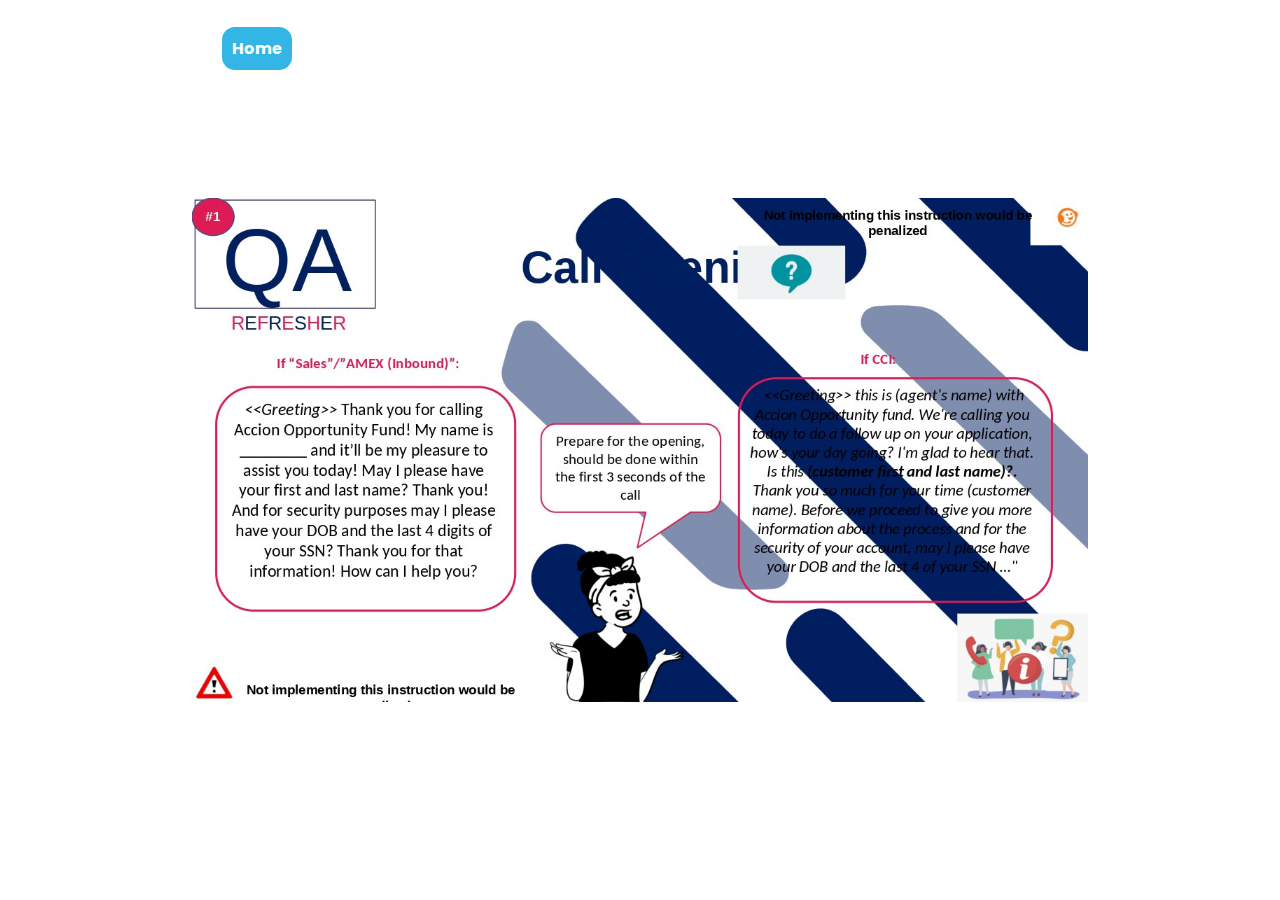
<file: pages/call-opening.html>
</HTML>

<!DOCTYPE HTML>
<html>
  <head>
    <meta charset="utf-8" name="viewport" content="width=device-width, initial-scale=1.0">
    <title>QA Tip: Call openning</title>
    <link rel="stylesheet" type="text/css" href="pages-style.css">
    <link rel="preconnect" href="https://fonts.googleapis.com">
    <link rel="preconnect" href="https://fonts.gstatic.com" crossorigin>
    <link href="https://fonts.googleapis.com/css2?family=Poppins:ital,wght@0,400;1,300&display=swap" rel="stylesheet">
    <style>
        body {
        background-image: url("../resources/image3.jpg");
        background-repeat: no-repeat;
        background-position-x: center;
        background-position-y: center;
        background-size: 70%;
    }
     </style>   
  </head>
  <body>
        
  	<nav>
  	    
              <p><a class="home "href="../index.html">Home</a></p>
             
  	    
        </nav>
        	
  	
  </body>
</html>
</file>
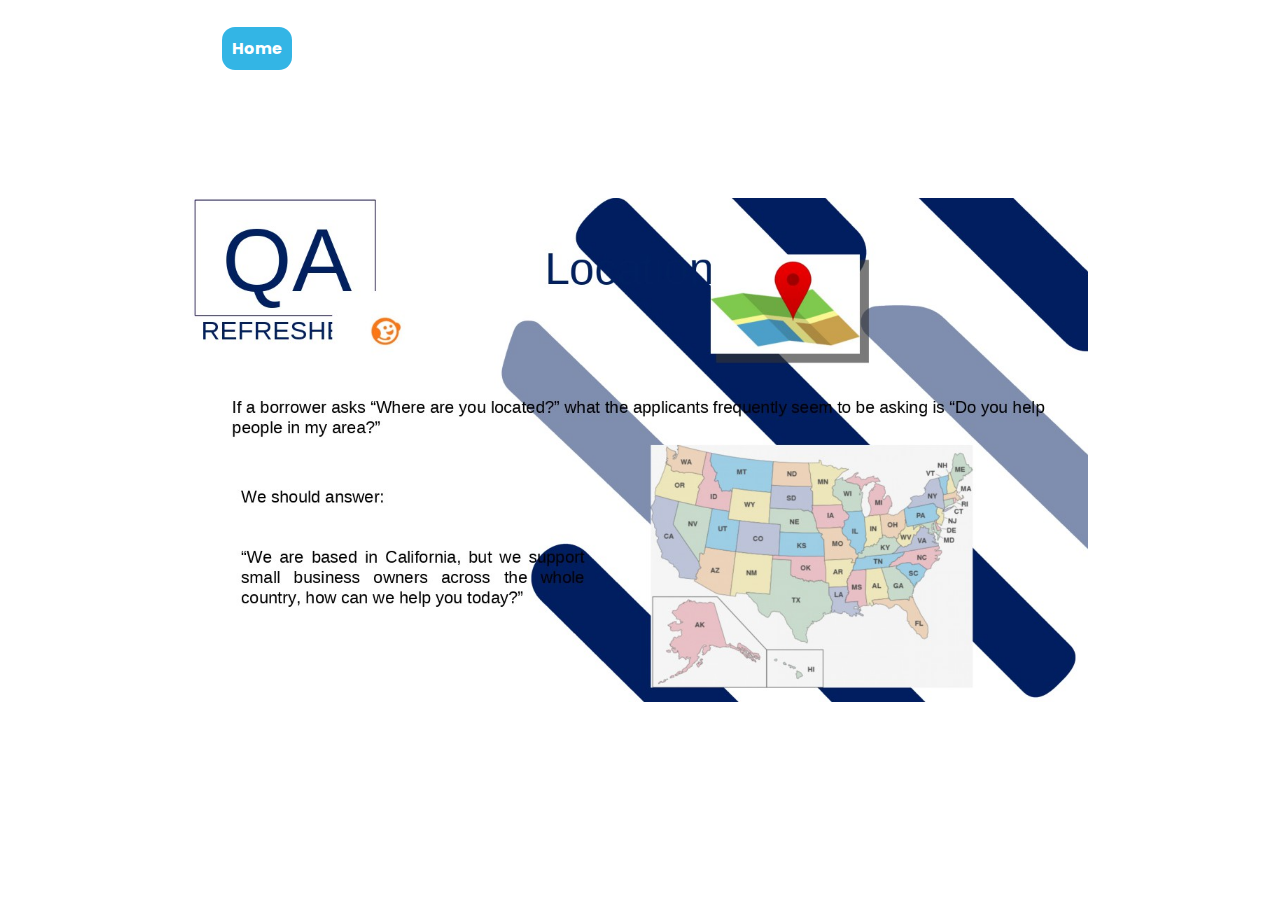
<file: pages/location.html>
</HTML>

<!DOCTYPE HTML>
<html>
  <head>
    <meta charset="utf-8" name="viewport" content="width=device-width, initial-scale=1.0">
    <title>QA Tip: Location</title>
    <link rel="stylesheet" type="text/css" href="pages-style.css">
    <link rel="preconnect" href="https://fonts.googleapis.com">
    <link rel="preconnect" href="https://fonts.gstatic.com" crossorigin>
    <link href="https://fonts.googleapis.com/css2?family=Poppins:ital,wght@0,400;1,300&display=swap" rel="stylesheet">
    <style>
        body {
        background-image: url("../resources/image2.jpg");
        background-repeat: no-repeat;
        background-position-x: center;
        background-position-y: center;
        background-size: 70%;
    }
     </style>
  </head>
  <body>
        
  	<nav>
  	    
              <p><a class="home "href="../index.html">Home</a></p>
             
        </nav>
        	
  	
  </body>
</html>
</file>
<file: pages/pages-style.css>
/*! normalize.css v3.0.2 | MIT License | git.io/normalize */

/**
 * 1. Set default font family to sans-serif.
 * 2. Prevent iOS text size adjust after orientation change, without disabling
 *    user zoom.
 */

html {
    font-family: sans-serif; /* 1 */
    -ms-text-size-adjust: 100%; /* 2 */
    -webkit-text-size-adjust: 100%; /* 2 */
}

/**
 * Remove default margin.
 */

body {
    margin: 0;
}

/* HTML5 display definitions
   ========================================================================== */

/**
 * Correct `block` display not defined for any HTML5 element in IE 8/9.
 * Correct `block` display not defined for `details` or `summary` in IE 10/11
 * and Firefox.
 * Correct `block` display not defined for `main` in IE 11.
 */

article,
aside,
details,
figcaption,
figure,
footer,
header,
hgroup,
main,
menu,
nav,
section,
summary {
    display: block;
}

/**
 * 1. Correct `inline-block` display not defined in IE 8/9.
 * 2. Normalize vertical alignment of `progress` in Chrome, Firefox, and Opera.
 */

audio,
canvas,
progress,
video {
    display: inline-block; /* 1 */
    vertical-align: baseline; /* 2 */
}

/**
 * Prevent modern browsers from displaying `audio` without controls.
 * Remove excess height in iOS 5 devices.
 */

audio:not([controls]) {
    display: none;
    height: 0;
}

/**
 * Address `[hidden]` styling not present in IE 8/9/10.
 * Hide the `template` element in IE 8/9/11, Safari, and Firefox < 22.
 */

[hidden],
template {
    display: none;
}

/* Links
   ========================================================================== */

/**
 * Remove the gray background color from active links in IE 10.
 */

a {
    background-color: transparent;
}

/**
 * Improve readability when focused and also mouse hovered in all browsers.
 */

a:active,
a:hover {
    outline: 0;
}

/* Text-level semantics
   ========================================================================== */

/**
 * Address styling not present in IE 8/9/10/11, Safari, and Chrome.
 */

abbr[title] {
    border-bottom: 1px dotted;
}

/**
 * Address style set to `bolder` in Firefox 4+, Safari, and Chrome.
 */

b,
strong {
    font-weight: bold;
}

/**
 * Address styling not present in Safari and Chrome.
 */

dfn {
    font-style: italic;
}

/**
 * Address variable `h1` font-size and margin within `section` and `article`
 * contexts in Firefox 4+, Safari, and Chrome.
 */

h1 {
    font-size: 2em;
    margin: 0.67em 0;
}

/**
 * Address styling not present in IE 8/9.
 */

mark {
    background: #ff0;
    color: #000;
}

/**
 * Address inconsistent and variable font size in all browsers.
 */

small {
    font-size: 80%;
}

/**
 * Prevent `sub` and `sup` affecting `line-height` in all browsers.
 */

sub,
sup {
    font-size: 75%;
    line-height: 0;
    position: relative;
    vertical-align: baseline;
}

sup {
    top: -0.5em;
}

sub {
    bottom: -0.25em;
}

/* Embedded content
   ========================================================================== */

/**
 * Remove border when inside `a` element in IE 8/9/10.
 */

img {
    border: 0;
}

/**
 * Correct overflow not hidden in IE 9/10/11.
 */

svg:not(:root) {
    overflow: hidden;
}

/* Grouping content
   ========================================================================== */

/**
 * Address margin not present in IE 8/9 and Safari.
 */

figure {
    margin: 1em 40px;
}

/**
 * Address differences between Firefox and other browsers.
 */

hr {
    -moz-box-sizing: content-box;
    box-sizing: content-box;
    height: 0;
}

/**
 * Contain overflow in all browsers.
 */

pre {
    overflow: auto;
}

/**
 * Address odd `em`-unit font size rendering in all browsers.
 */

code,
kbd,
pre,
samp {
    font-family: monospace, monospace;
    font-size: 1em;
}

/* Forms
   ========================================================================== */

/**
 * Known limitation: by default, Chrome and Safari on OS X allow very limited
 * styling of `select`, unless a `border` property is set.
 */

/**
 * 1. Correct color not being inherited.
 *    Known issue: affects color of disabled elements.
 * 2. Correct font properties not being inherited.
 * 3. Address margins set differently in Firefox 4+, Safari, and Chrome.
 */

button,
input,
optgroup,
select,
textarea {
    color: inherit; /* 1 */
    font: inherit; /* 2 */
    margin: 0; /* 3 */
}

/**
 * Address `overflow` set to `hidden` in IE 8/9/10/11.
 */

button {
    overflow: visible;
}

/**
 * Address inconsistent `text-transform` inheritance for `button` and `select`.
 * All other form control elements do not inherit `text-transform` values.
 * Correct `button` style inheritance in Firefox, IE 8/9/10/11, and Opera.
 * Correct `select` style inheritance in Firefox.
 */

button,
select {
    text-transform: none;
}

/**
 * 1. Avoid the WebKit bug in Android 4.0.* where (2) destroys native `audio`
 *    and `video` controls.
 * 2. Correct inability to style clickable `input` types in iOS.
 * 3. Improve usability and consistency of cursor style between image-type
 *    `input` and others.
 */

button,
html input[type="button"], /* 1 */
input[type="reset"],
input[type="submit"] {
    -webkit-appearance: button; /* 2 */
    cursor: pointer; /* 3 */
}

/**
 * Re-set default cursor for disabled elements.
 */

button[disabled],
html input[disabled] {
    cursor: default;
}

/**
 * Remove inner padding and border in Firefox 4+.
 */

button::-moz-focus-inner,
input::-moz-focus-inner {
    border: 0;
    padding: 0;
}

/**
 * Address Firefox 4+ setting `line-height` on `input` using `!important` in
 * the UA stylesheet.
 */

input {
    line-height: normal;
}

/**
 * It's recommended that you don't attempt to style these elements.
 * Firefox's implementation doesn't respect box-sizing, padding, or width.
 *
 * 1. Address box sizing set to `content-box` in IE 8/9/10.
 * 2. Remove excess padding in IE 8/9/10.
 */

input[type="checkbox"],
input[type="radio"] {
    box-sizing: border-box; /* 1 */
    padding: 0; /* 2 */
}

/**
 * Fix the cursor style for Chrome's increment/decrement buttons. For certain
 * `font-size` values of the `input`, it causes the cursor style of the
 * decrement button to change from `default` to `text`.
 */

input[type="number"]::-webkit-inner-spin-button,
input[type="number"]::-webkit-outer-spin-button {
    height: auto;
}

/**
 * 1. Address `appearance` set to `searchfield` in Safari and Chrome.
 * 2. Address `box-sizing` set to `border-box` in Safari and Chrome
 *    (include `-moz` to future-proof).
 */

input[type="search"] {
    -webkit-appearance: textfield; /* 1 */
    -moz-box-sizing: content-box;
    -webkit-box-sizing: content-box; /* 2 */
    box-sizing: content-box;
}

/**
 * Remove inner padding and search cancel button in Safari and Chrome on OS X.
 * Safari (but not Chrome) clips the cancel button when the search input has
 * padding (and `textfield` appearance).
 */

input[type="search"]::-webkit-search-cancel-button,
input[type="search"]::-webkit-search-decoration {
    -webkit-appearance: none;
}

/**
 * Define consistent border, margin, and padding.
 */

fieldset {
    border: 1px solid #c0c0c0;
    margin: 0 2px;
    padding: 0.35em 0.625em 0.75em;
}

/**
 * 1. Correct `color` not being inherited in IE 8/9/10/11.
 * 2. Remove padding so people aren't caught out if they zero out fieldsets.
 */

legend {
    border: 0; /* 1 */
    padding: 0; /* 2 */
}

/**
 * Remove default vertical scrollbar in IE 8/9/10/11.
 */

textarea {
    overflow: auto;
}

/**
 * Don't inherit the `font-weight` (applied by a rule above).
 * NOTE: the default cannot safely be changed in Chrome and Safari on OS X.
 */

optgroup {
    font-weight: bold;
}

/* Tables
   ========================================================================== */

/**
 * Remove most spacing between table cells.
 */
  




nav {
     display: flex;
     width: 80%;
     align-items: center;
     justify-content: space-between;
     padding-top: 20px;
     padding-left: 5%;
     padding-right: 50%;
     font-family: 'Poppins', sans-serif;
     font-weight: bold;
     margin-left: 138px; 
}     
     

p {
     display: inline-block;
     padding: 0px 20px;
         
}

a {
     color: white;
     text-decoration: none;
     background: #33b5e5;
     border-radius: 13px;
     padding: 10px 10px;
        
}

a:hover {
     background-color: #0099cc;
}

/*.next {
     margin-left: 0px;   
}

.previous {
     margin-left: 1040px;

}*/
</file>
